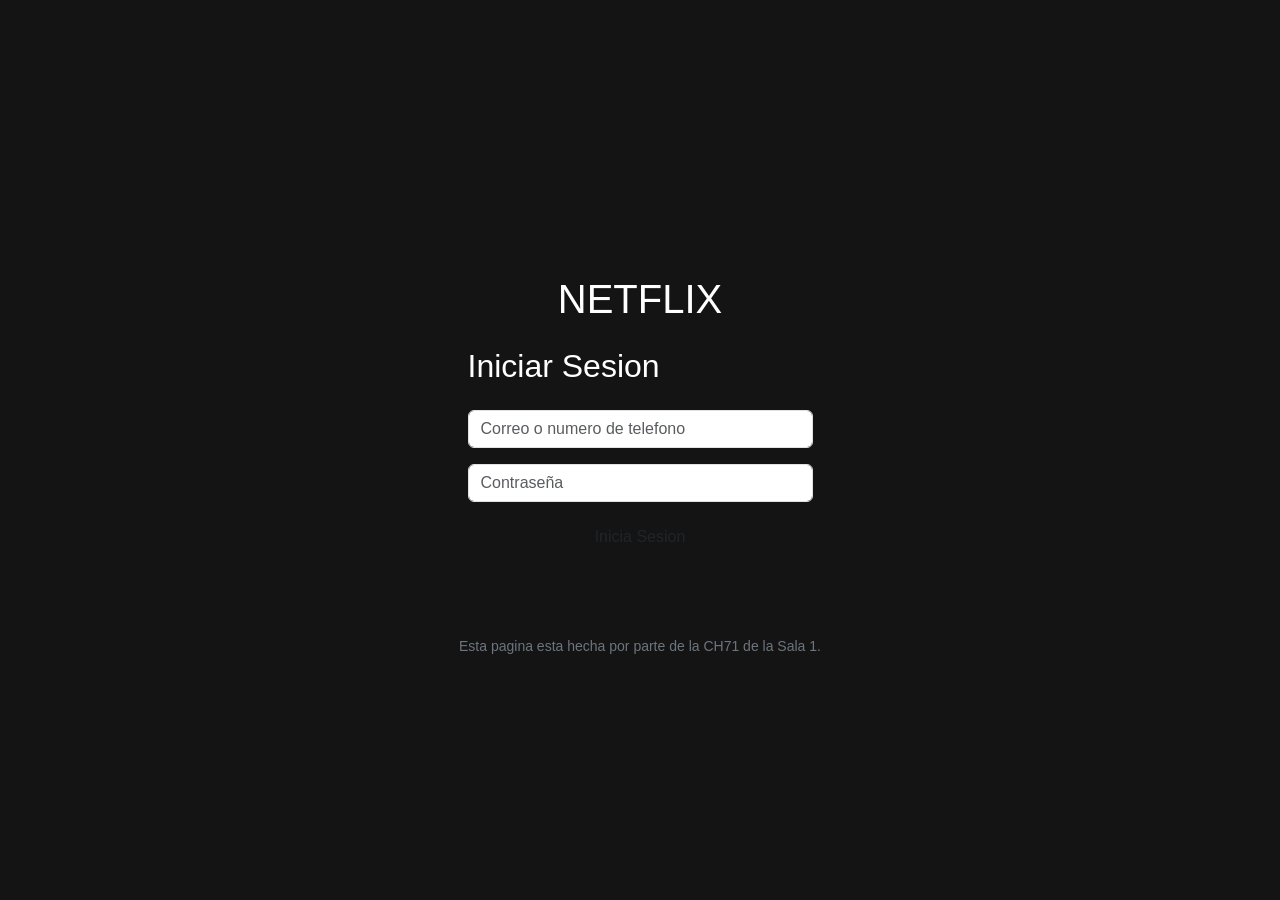
<file: login.html>
<!DOCTYPE html>
<html lang="en">
<head>
    <meta charset="UTF-8">
    <meta name="viewport" content="width=device-width, initial-scale=1.0">
    <title>Netflix - Login</title>
    <link href="https://cdn.jsdelivr.net/npm/bootstrap@5.3.8/dist/css/bootstrap.min.css" rel="stylesheet" integrity="sha384-sRIl4kxILFvY47J16cr9ZwB07vP4J8+LH7qKQnuqkuIAvNWLzeN8tE5YBujZqJLB" crossorigin="anonymous"></head>
    <link rel="stylesheet" href="css/styles.css">
</head>
<body>
    <div class="login-container">
        <div class="overlay">
            <div class="container d-flex justify-content-center align-items-center min-vh-100">
                <div class="row w-100 justify-content-center">
                 <div class="col-12 col-md-8 col-lg-6 col-xl-5">
                    <!--*CARD DEL LOGIN-->
                <div class="login-card p-4 p-md-5">
                   <div class="text-center mb-4">
                            <h1 class="netflix-logo">NETFLIX</h1>
                        </div>
                        <h2 class="login-title mb-4">Iniciar Sesion</h2>
                        
                        <form >
                            <!--*CAMPO DEL Correo-->
                            <div class="mb-3">
                                <input type="correo" class="form-control login-input" placeholder="Correo o numero de telefono">
                            </div>
                            <!--*CAMPO DE CONTRASEÑA-->
                            <div class="mb-3">
                                <input type="contraseña" class="form-control login-input" placeholder="Contraseña">
                            </div>
                            <!--*BOTON DE INICIO DE SESION-->
                            <button type="submit" class="btn btn-login w-100 mb-3">Inicia Sesion</button>
                            </div>                            
                            <div class="text-center mt-3">
                                <p class="text-secondary small">
                                    Esta pagina esta hecha por parte de la CH71 de la Sala 1.
                                </p>
                            </div>
                        </form>

                </div>    
            </div>
        </div>
    </div>

    <script src="https://cdn.jsdelivr.net/npm/bootstrap@5.3.8/dist/js/bootstrap.bundle.min.js" integrity="sha384-FKyoEForCGlyvwx9Hj09JcYn3nv7wiPVlz7YYwJrWVcXK/BmnVDxM+D2scQbITxI" crossorigin="anonymous"></script>

</body>
</html>
</file>
<file: css/styles.css>
/*Estilo global de index*/
body{
    background: #141414; /*color de fondo con degradado*/
    font-family: "Inter", sans-serif; /*tipografia*/
    color: #ffffff; /*color letras*/
}
    /* Otros colores
        color rojo: #CE1016
        color gris #333333
        color negro navbar: #000000
    */
/*termina estilo global*/


.card {
    border: none; /*borde */
    border-radius: 15px; /* Bordes más redondeados */
    box-shadow: 0 10px 30px rgba(0, 0, 0, 0.08); /* Sombra  */
    overflow: hidden; /* header respete las esquinas redondas */
    transition: transform 0.3s ease, box-shadow 0.3s ease; /* Transición suave */
    max-width: 400px; /* Tamaño */
    margin: 20px auto; /* Centra  */
}

.card:hover {
    transform: translateY(-8px); /* Eleva la tarjeta l */
    box-shadow: 0 15px 35px rgba(0, 0, 0, 0.15); /* Intensifica la sombra */
}

.card-header {
    background-color:#ff0000; /* Fondo gris*/
    border-bottom: 1px solid  #ff0000(0, 0, 0, 0.05); /* Línea  */
    font-weight: 600; /* Texto */
    text-transform: uppercase; /* Letras en mayúsculas */
    font-size: 0.85rem; /* ligeramente más pequeño */
    letter-spacing: 1px; /* Espaciado entre letras elegante */
    color: #ff0000; /* Color gris de Bootstrap */
    padding: 15px 20px;
}

.card-body {
    padding: 30px 25px; /* Más espacio  */
}

.card-title {
    font-size: 1.4rem;
    font-weight: 700;
    color: #ff0000; /* Color oscuro profundo */
    margin-bottom: 15px;
}

.card-text {
    color: #ff0000; /* Gris intermedio */
    line-height: 1.6; /* Mayor espacio */
    margin-bottom: 25px;
}

.card-body .btn-primary {
    background-color: #ff0000;
    border: none;
    padding: 10px 25px;
    border-radius: 8px; /* Botón con esquinas*/
    font-weight: 500;
    transition: background-color 0.2s ease, transform 0.1s ease;
}

.card-body .btn-primary:hover {
    background-color: #ff0000; /* Azul más oscuro  */
    transform: scale(1.02); 
}
</file>
